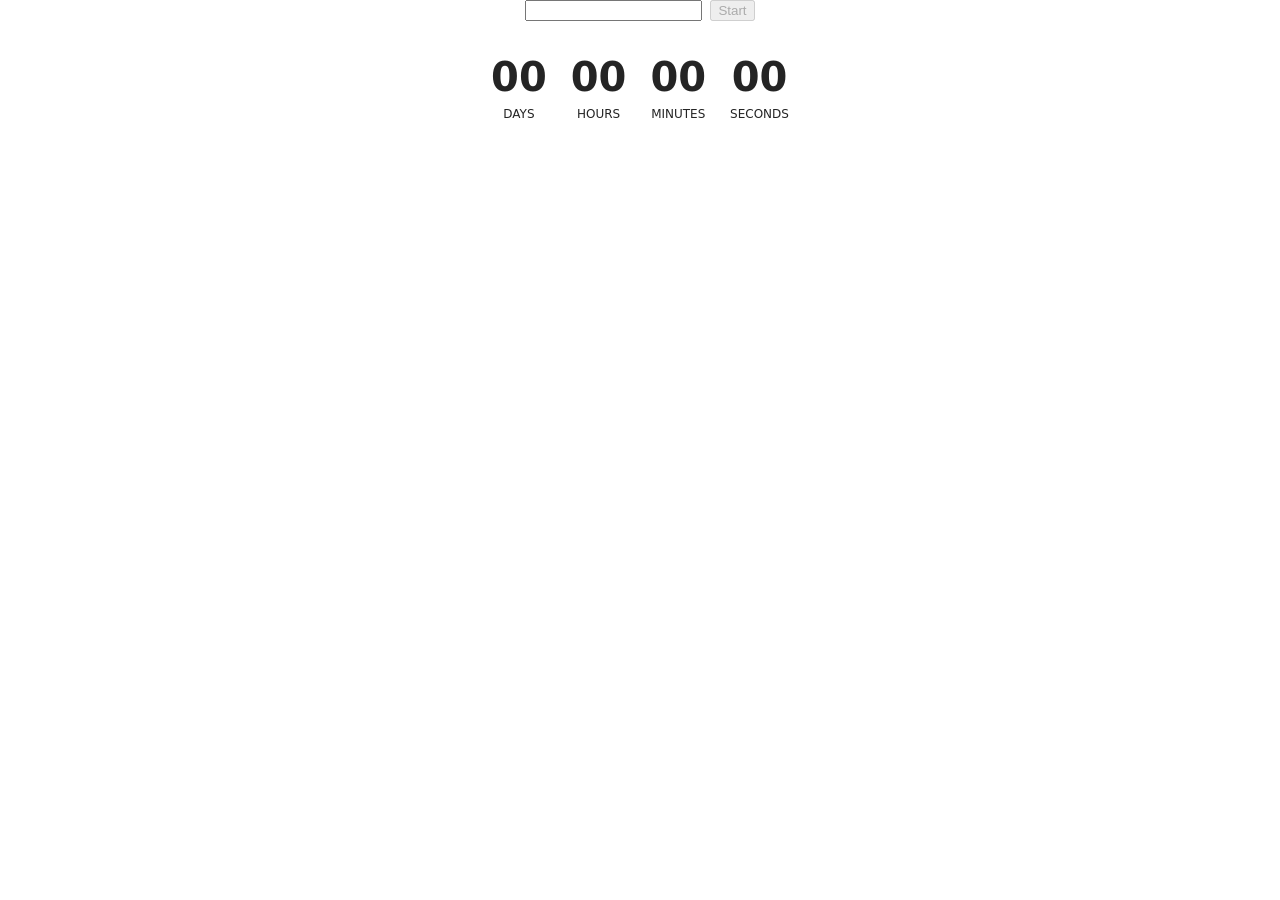
<file: src/1-timer.html>
<!DOCTYPE html>
<html lang="en">
  <head>
    <meta charset="UTF-8" />
    <meta http-equiv="X-UA-Compatible" content="IE=edge" />
    <meta name="viewport" content="width=device-width, initial-scale=1.0" />
    <title>Timer</title>
    <link rel="stylesheet" href="./css/styles.css" />
  </head>
  <body>
    <load
      src="./partials/header.html"
      icon-path="./img/sprite.svg#logo"
      highlight-act="active"
    />

    <main>
      <div class="container">
        <load src="./partials/back-link.html" />

        <div class="timer-container">
  <div class="input-wrapper">
    <input type="text" id="datetime-picker" />
    <button type="button" data-start disabled>Start</button>
  </div>

          <div class="timer">
            <div class="field">
              <span class="value" data-days>00</span>
              <span class="label">Days</span>
            </div>
            <div class="field">
              <span class="value" data-hours>00</span>
              <span class="label">Hours</span>
            </div>
            <div class="field">
              <span class="value" data-minutes>00</span>
              <span class="label">Minutes</span>
            </div>
            <div class="field">
              <span class="value" data-seconds>00</span>
              <span class="label">Seconds</span>
            </div>
          </div>
        </div>
      </div>
    </main>

    <load src="./partials/footer.html" />

    <script type="module" src="./js/1-timer.js"></script>
  </body>
</html>
</file>
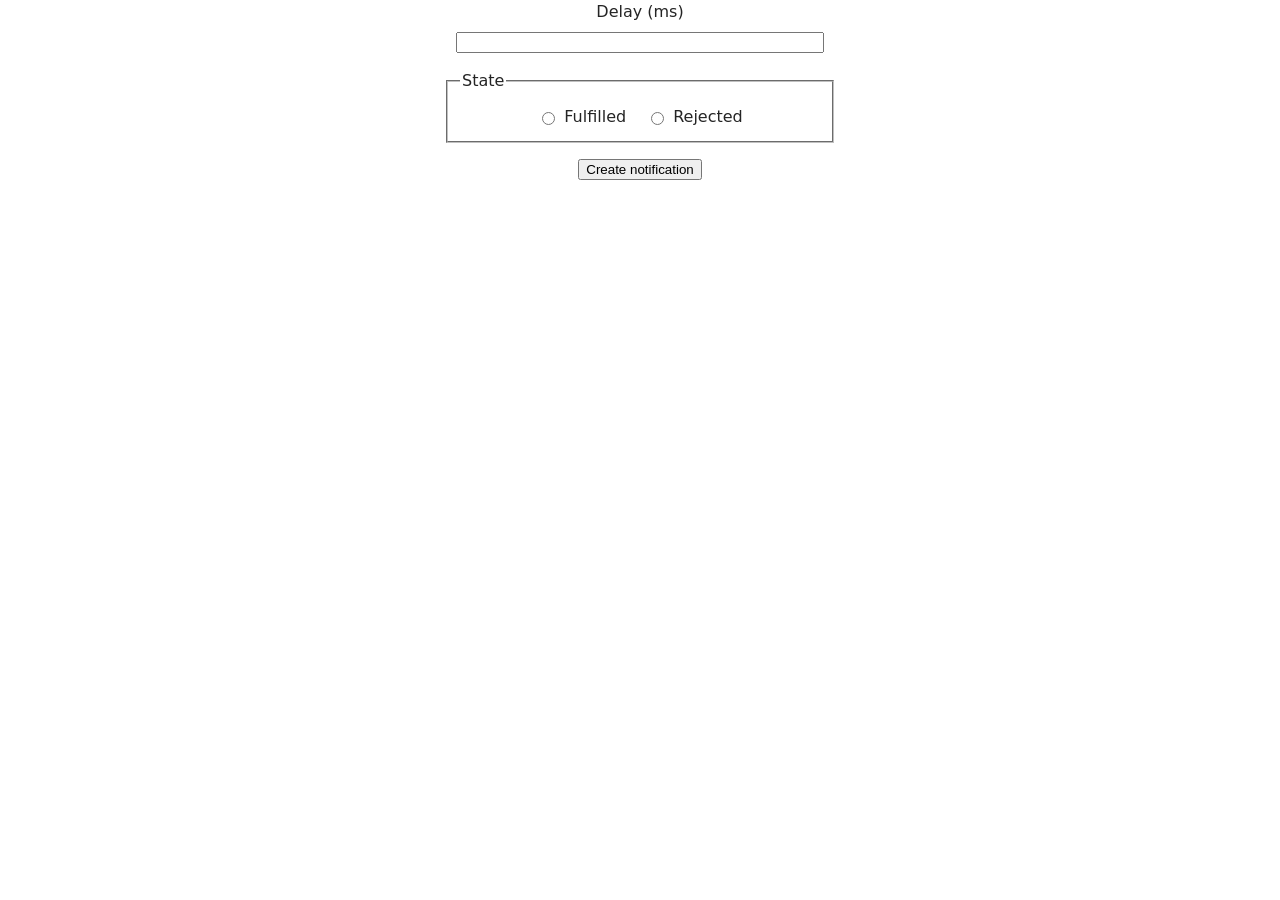
<file: src/2-snackbar.html>
<!DOCTYPE html>
<html lang="en">
  <head>
    <meta charset="UTF-8" />
    <meta http-equiv="X-UA-Compatible" content="IE=edge" />
    <meta name="viewport" content="width=device-width, initial-scale=1.0" />
    <title>Promise Generator</title>
    <link rel="stylesheet" href="./css/styles.css" />
  </head>
  <body>
    <load
      src="./partials/header.html"
      icon-path="./img/sprite.svg#logo"
      highlight-act="active"
    />

    <main>
      <div class="container">
        <load src="./partials/back-link.html" />

        <form class="form">
          <label>
            Delay (ms)
            <input type="number" name="delay" required />
          </label>

          <fieldset>
            <legend>State</legend>
            <label>
              <input type="radio" name="state" value="fulfilled" required />
              Fulfilled
            </label>
            <label>
              <input type="radio" name="state" value="rejected" required />
              Rejected
            </label>
          </fieldset>

          <button type="submit">Create notification</button>
        </form>
      </div>
    </main>

    <load src="./partials/footer.html" />

    <script type="module" src="./js/2-snackbar.js"></script>
  </body>
</html>
</file>
<file: src/css/styles.css>
/**
  |============================
  | include css partials with
  | default @import url()
  |============================
*/
/* Common styles */
@import url('./reset.css');
@import url('./base.css');
@import url('./container.css');
@import url('./animations.css');

/* Sections style */
@import url('./header.css');
@import url('./vite-promo.css');
@import url('./badges.css');
@import url('./back-link.css');
@import url('./footer.css');

header,
.header {
  position: static;
  top: auto;
  left: auto;
  transform: none;
  width: 100%;
  margin-bottom: 40px;
  display: flex;
  justify-content: center;
}

.container {
  display: flex;
  flex-direction: column;
  align-items: center;
  gap: 24px;
}

.container > a,
.container button:first-child,
.back-link {
  margin-bottom: 8px;
}

.timer-container {
  display: flex;
  flex-direction: column;
  align-items: center;
  gap: 32px;
}

.input-wrapper {
  display: flex;
  align-items: center;
  gap: 8px;
}

.timer {
  display: flex;
  flex-direction: row;
  gap: 24px;
}

.field {
  display: flex;
  flex-direction: column;
  align-items: center;
}

.value {
  font-size: 40px;
  font-weight: 600;
  line-height: 1.2;
}

.label {
  font-size: 12px;
  text-transform: uppercase;
  margin-top: 4px;
}

.form {
  display: flex;
  flex-direction: column;
  align-items: center;
  gap: 16px;
  width: 360px;
}

.form label {
  display: flex;
  flex-direction: column;
  align-items: center;
  gap: 8px;
  width: 100%;
}

.form input[name='delay'] {
  width: 100%;
}

.form fieldset {
  width: 100%;
  display: flex;
  justify-content: center;
  gap: 20px;
  padding: 12px;
}

.form fieldset label {
  flex-direction: row;
  align-items: center;
  gap: 6px;
  width: auto;
}
</file>
